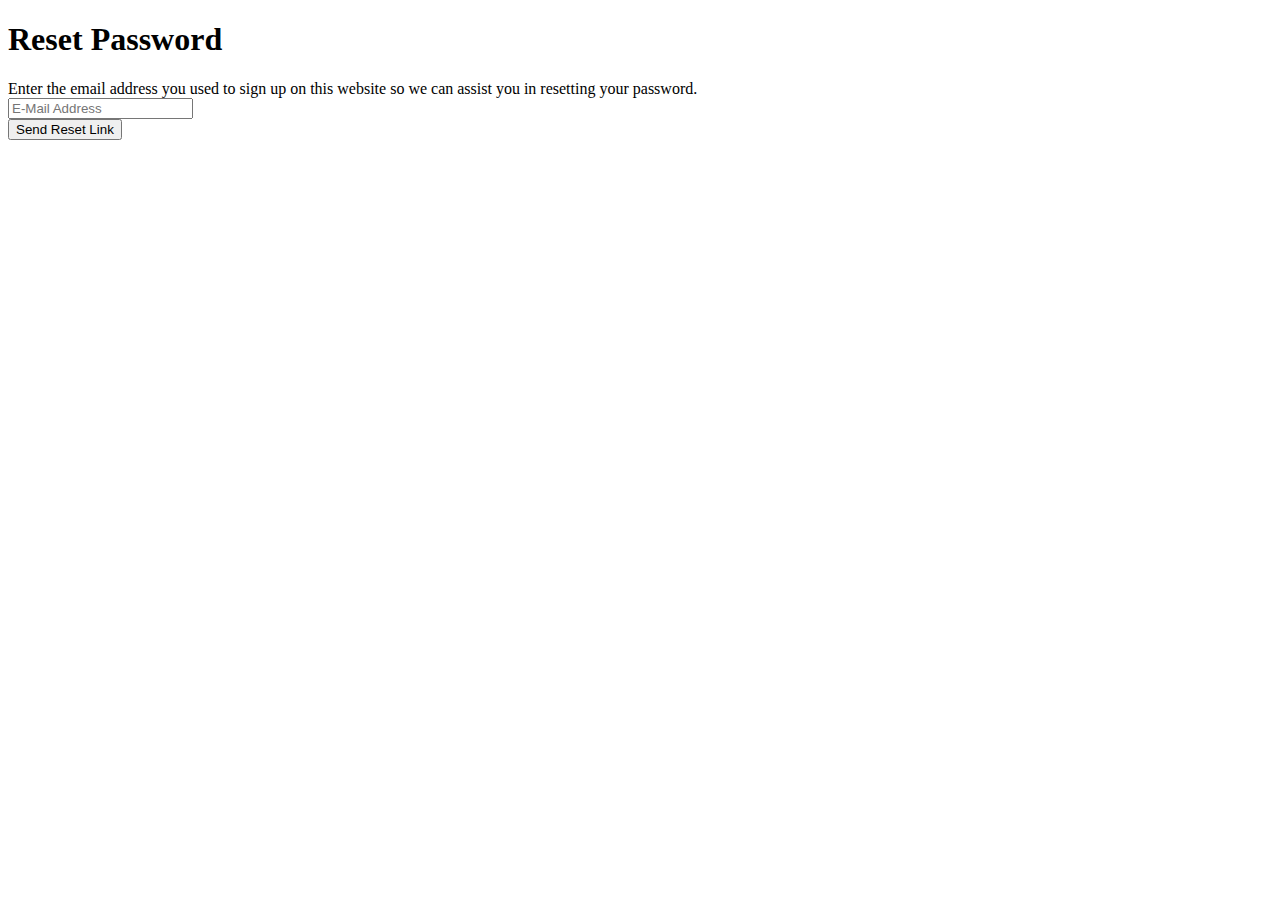
<file: forgot-password.html>
<!DOCTYPE html>
<html lang="en">

<head>
    <meta charset="UTF-8">
    <meta http-equiv="X-UA-Compatible" content="IE=edge">
    <meta name="viewport" content="width=device-width, initial-scale=1.0">
    <link rel="stylesheet" type="text/css" href="https://projectperlman.github.io/projectperlman/blog-template/assets/css/public.css">
    <link rel="stylesheet" type="text/css" href="https://projectperlman.github.io/projectperlman/blog-template/assets/css/admin-style.css">
    <title>Request New Password | Forgot Password</title>
</head>

<body class="bg-pattern">
    <!-- Page Container -->
    <div class="default-page-container">
        <form action="create.html" method="post" class="admin-form auth-form sm-form">
            <h1 class="center form-title">Reset Password</h1>

            <div class="lead-text">
                Enter the email address you used to sign up on this website so we can assist you in resetting your password.
            </div>

            <div class="input-group">
                <input type="email" name="email" id="email" class="input-control" placeholder="E-Mail Address">
            </div>

            <div class="input-group">
                <button type="submit" class="btn long-btn primary-btn big-btn">Send Reset Link</button>
            </div>
        </form>
    </div>
    <!-- /Page Container -->
</body>

</html>
</file>
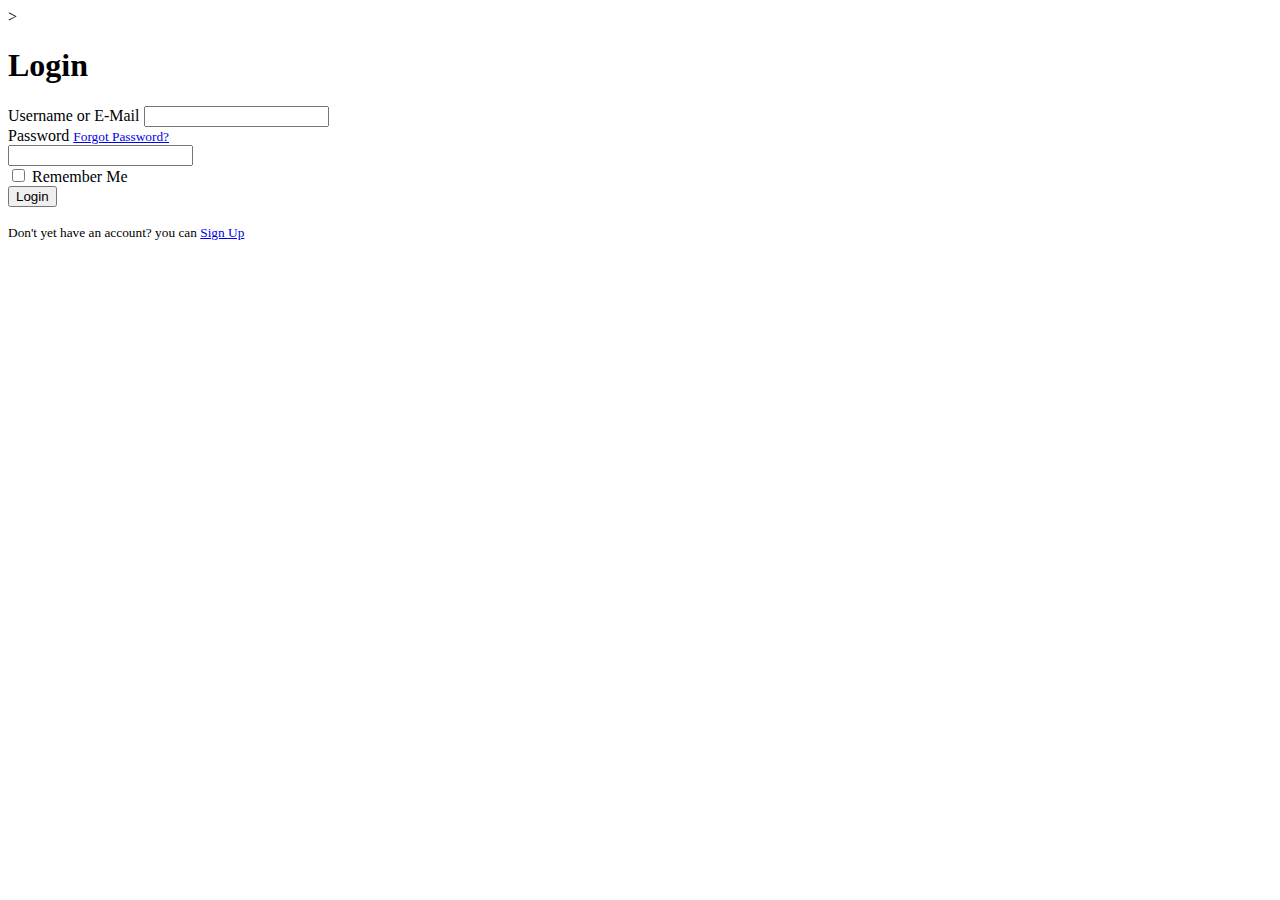
<file: login.html>
<!DOCTYPE html>
<html lang="en">

<head>
    <meta charset="UTF-8">
    <meta http-equiv="X-UA-Compatible" content="IE=edge">
    <meta name="viewport" content="width=device-width, initial-scale=1.0">
    <link rel="stylesheet" type="text/css" href="https://projectperlman.github.io/projectperlman/blog-template/assets/css/public.css">
    <link rel="stylesheet" type="text/css" href="https://projectperlman.github.io/projectperlman/blog-template/assets/css/admin-style.css">>
    <title>Login Access | Login</title>
</head>

<body class="bg-pattern">
    <!-- Page Container -->
    <div class="default-page-container">
        <form action="create.html" method="post" class="admin-form auth-form sm-form">
            <h1 class="center form-title">Login</h1>

            <div class="input-group">
                <label for="username">Username or E-Mail</label>
                <input type="text" name="username" id="username" class="input-control">
            </div>
            <div class="input-group">
                <div class="forgot-password-wrapper">
                    <label for="password">Password</label>
                    <small>
                        <a href="forgot-password.html" class="link">Forgot Password?</a>
                    </small>
                </div>
                <input type="password" name="password" id="password" class="input-control">
            </div>
            <div class="input-group">
                <label for="remember">
                    <input type="checkbox" name="remember" id="remember">
                    Remember Me
                </label>
            </div>

            <div class="input-group">
                <button type="submit" class="btn long-btn primary-btn big-btn">Login</button>
            </div>
            <p class="center">
                <small>Don't yet have an account? you can <a href="register.html">Sign Up</a></small>
            </p>
        </form>
    </div>
    <!-- /Page Container -->
</body>

</html>
</file>
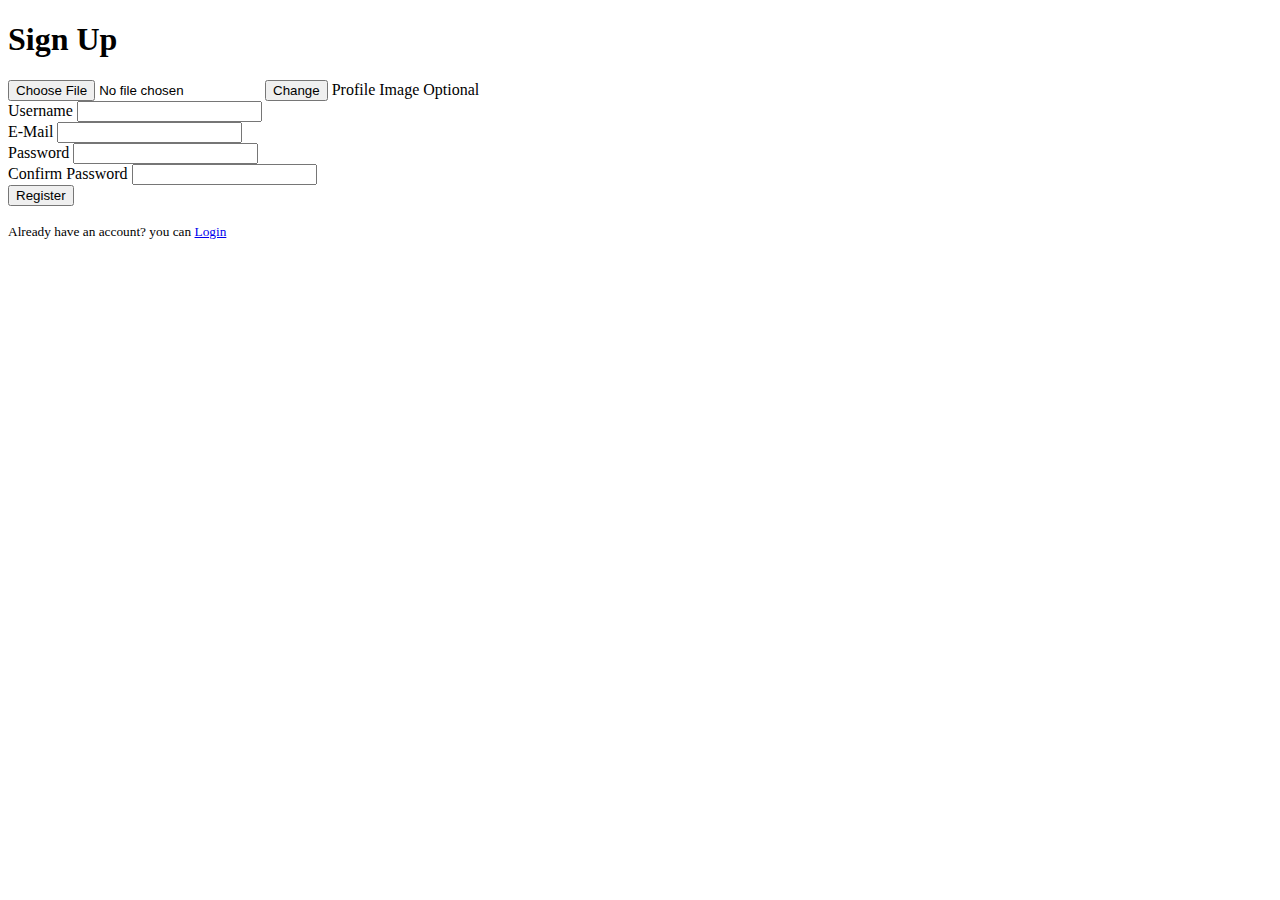
<file: register.html>
<!DOCTYPE html>
<html lang="en">
<head>
    <meta charset="UTF-8">
    <meta http-equiv="X-UA-Compatible" content="IE=edge">
    <meta name="viewport" content="width=device-width, initial-scale=1.0">
    <link rel="stylesheet" type="text/css" href="https://projectperlman.github.io/projectperlman/blog-template/assets/css/public.css">
    <link rel="stylesheet" type="text/css" href="https://projectperlman.github.io/projectperlman/blog-template/assets/css/admin-style.css">
    <title>Create An Account | Registration</title>
</head>
<body class="bg-pattern">
    <!-- Page Container -->
    <div class="default-page-container">
        <form action="create.html" method="post" class="admin-form auth-form">
            <h1 class="center form-title">Sign Up</h1>
        
            <div class="input-group avatar-input-group center">
                <input type="file" name="avatar" id="avatar-input" class="hide avatar-input">
                <button type="button" class="change-avatar-btn">
                    <span>Change</span>
                </button>
                <label for="avatar-input">Profile Image Optional</label>
            </div>
        
            <div class="input-group">
                <label for="username">Username</label>
                <input type="text" name="username" id="username" class="input-control">
            </div>
            <div class="input-group">
                <label for="email">E-Mail</label>
                <input type="email" name="email" id="email" class="input-control">
            </div>
            <div class="input-group">
                <label for="password">Password</label>
                <input type="password" name="password" id="password" class="input-control">
            </div>
            <div class="input-group">
                <label for="confirm-password">Confirm Password</label>
                <input type="password" name="confirm-password" id="conffirm-password" class="input-control">
            </div>
        
            <div class="input-group">
                <button type="submit" class="btn long-btn primary-btn big-btn">Register</button>
            </div>
            <p class="center">
                <small>Already have an account? you can <a href="login.html">Login</a></small>
            </p>
        </form>
    </div>
    <!-- /Page Container -->
</body>
</html>
</file>
